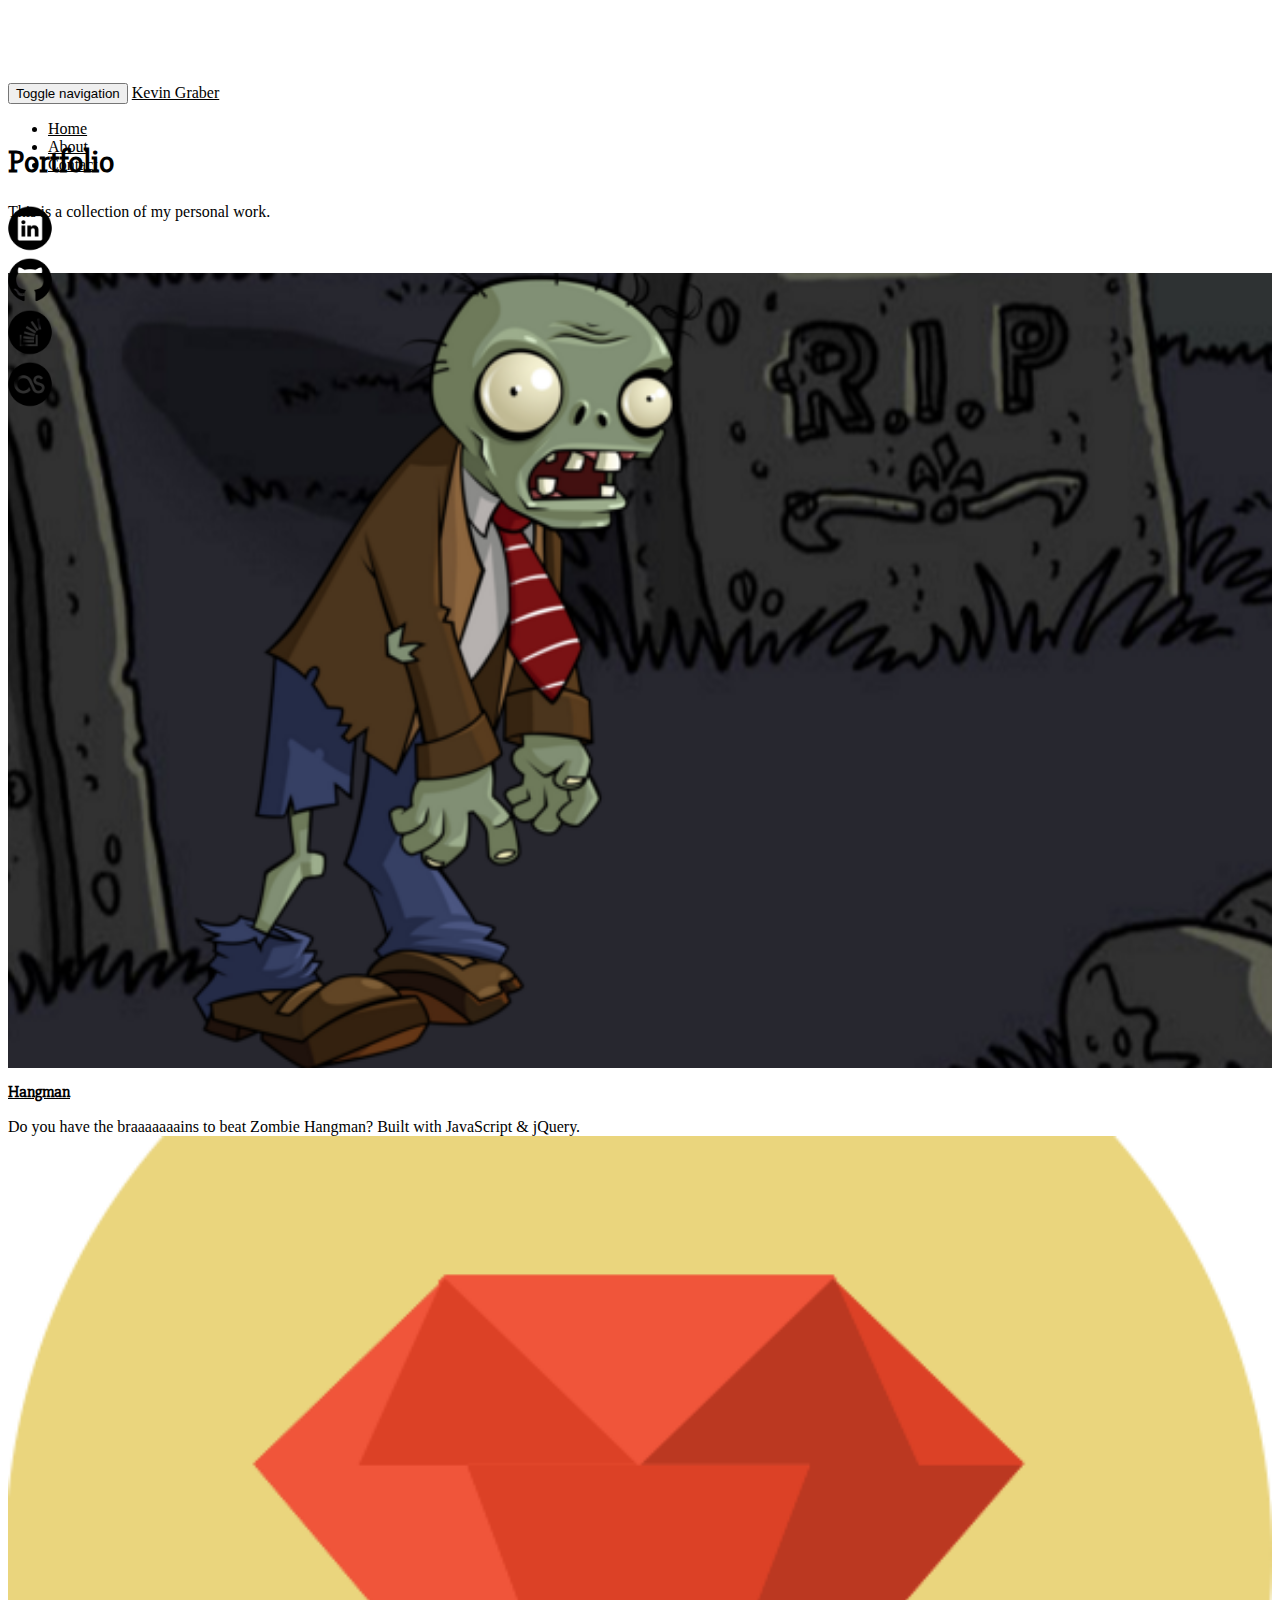
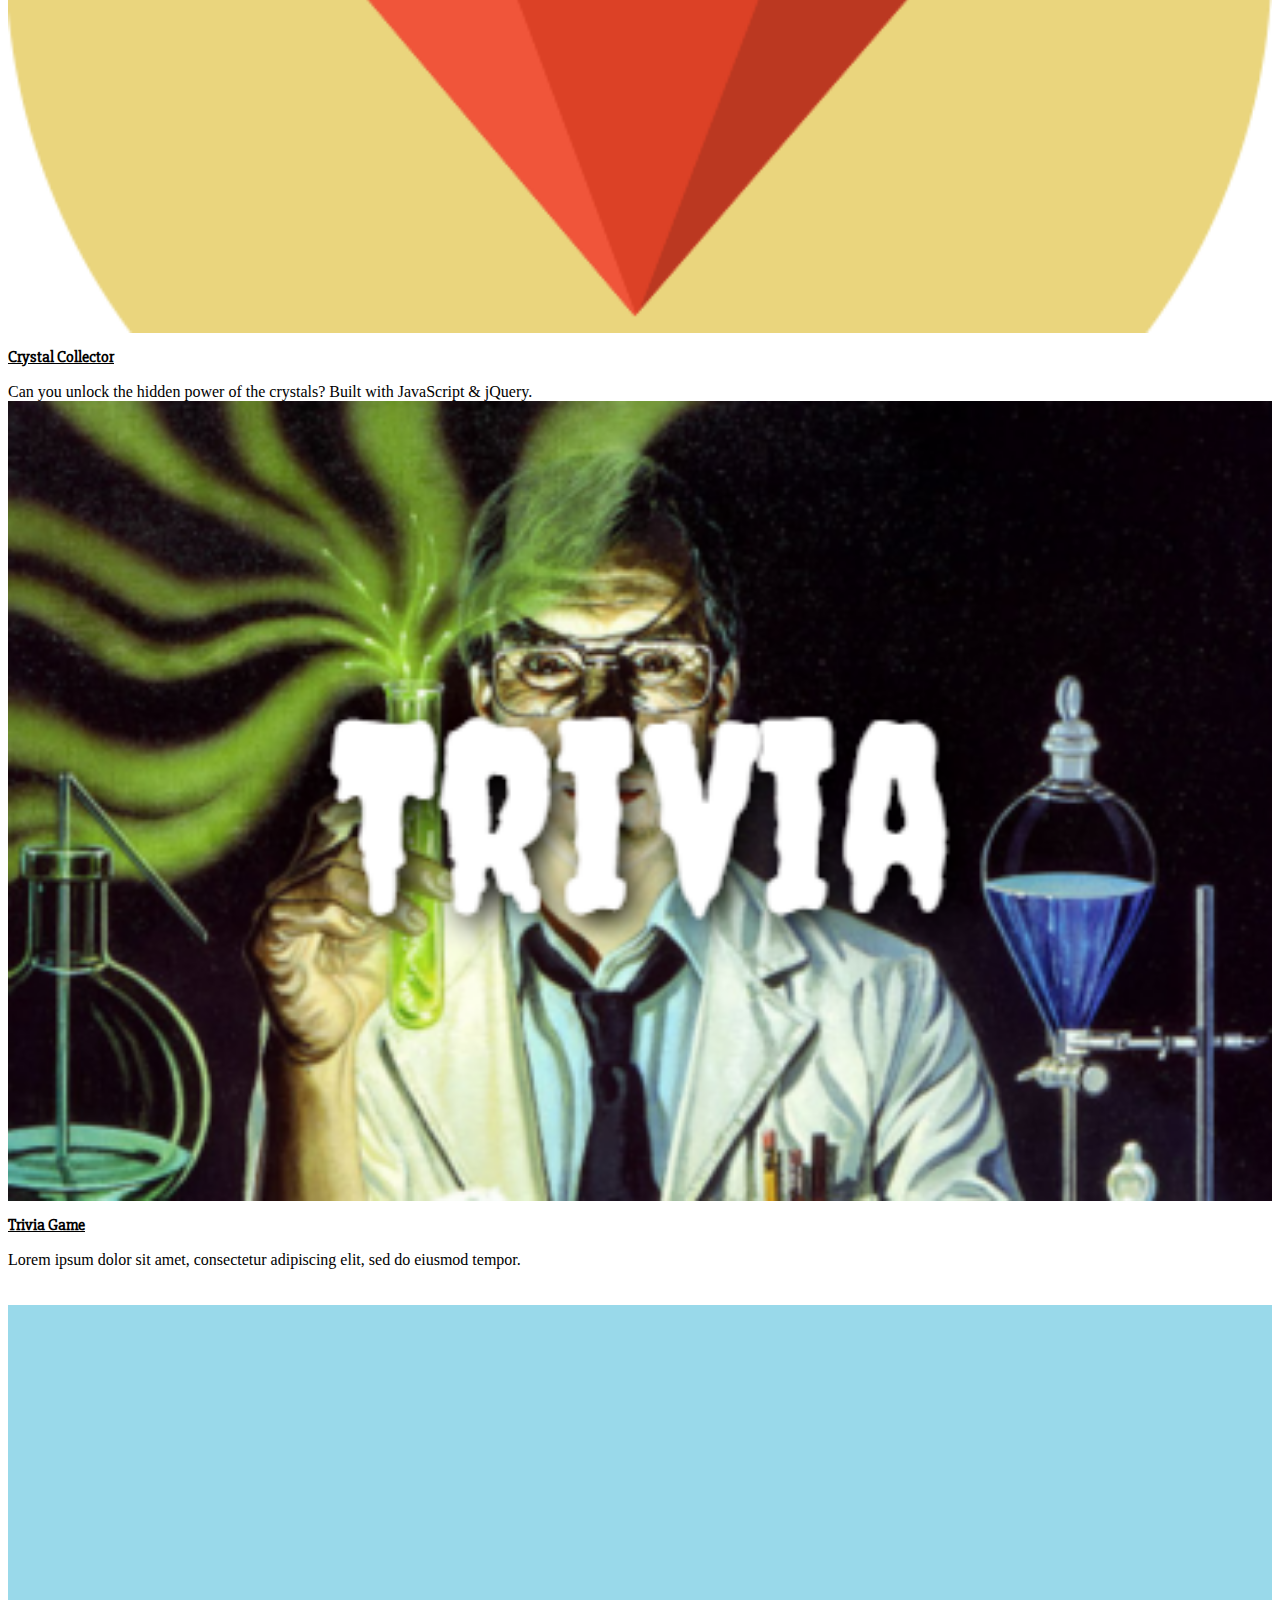
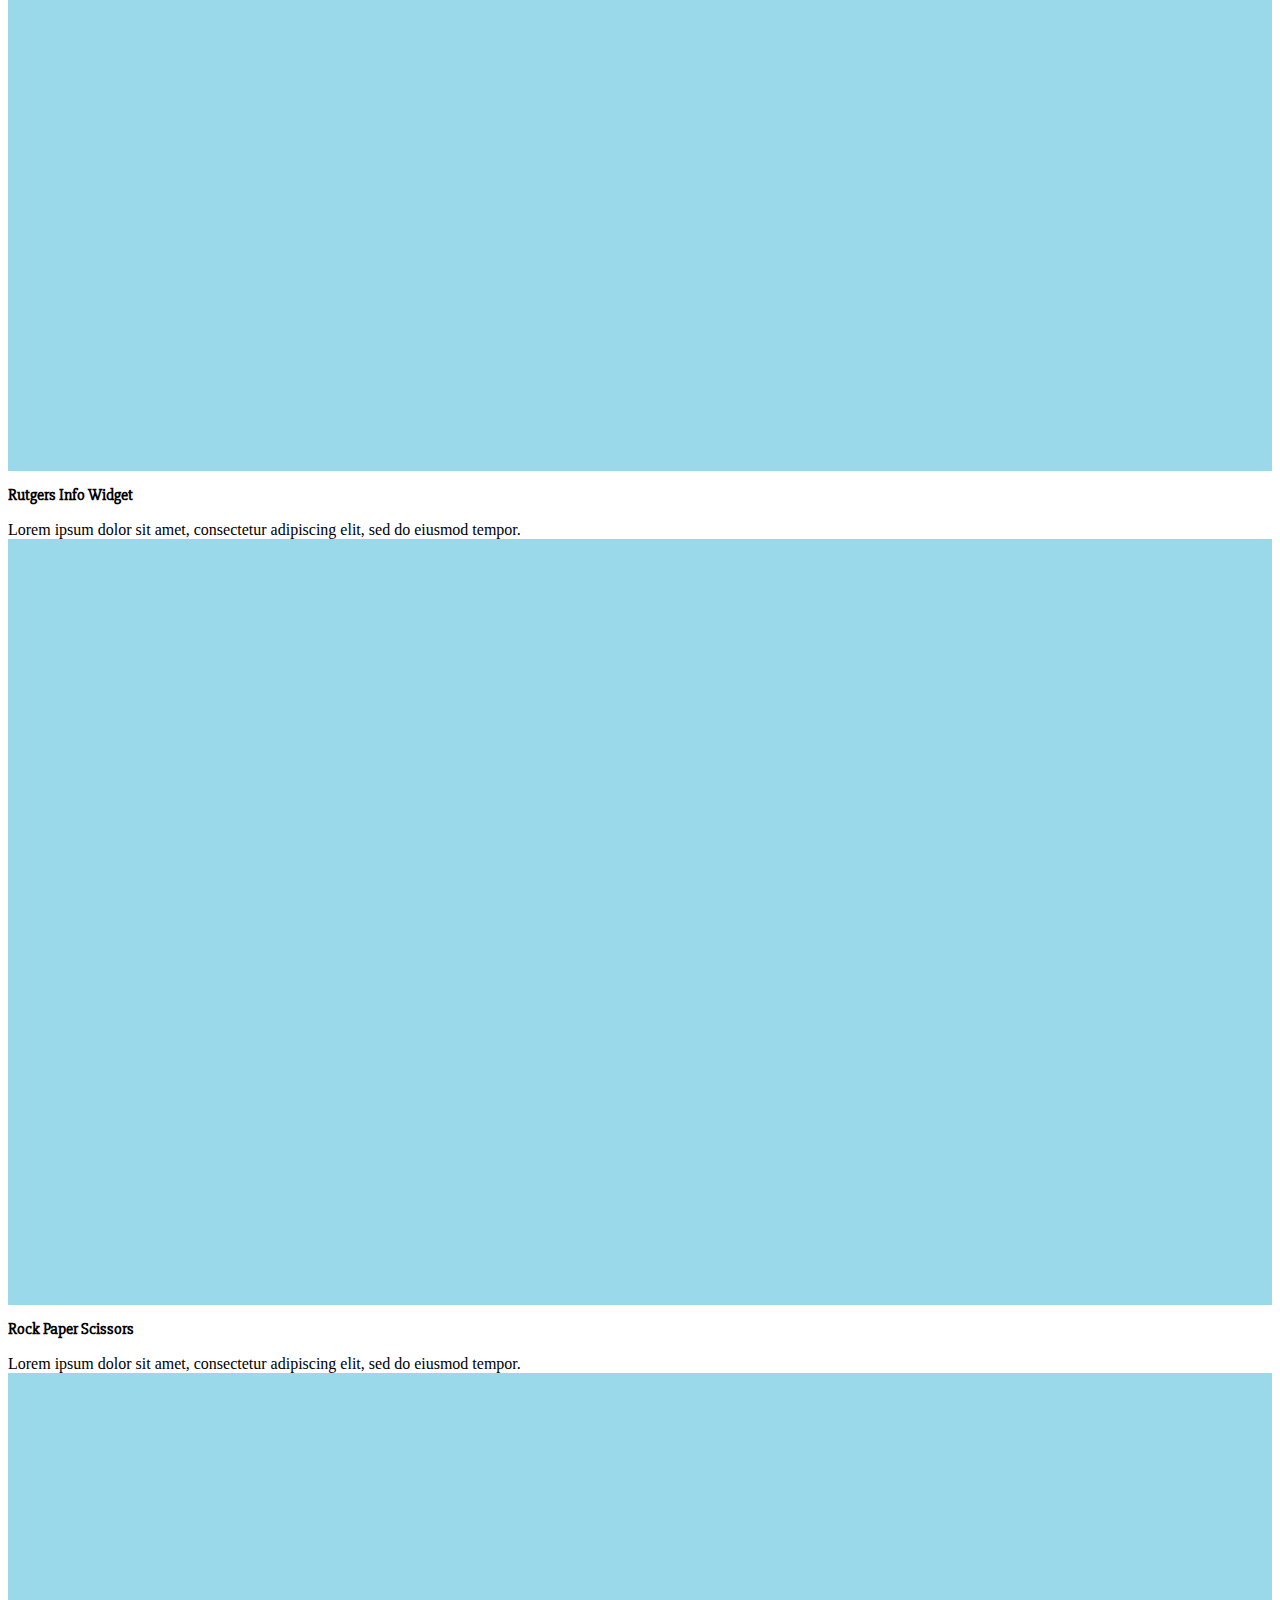
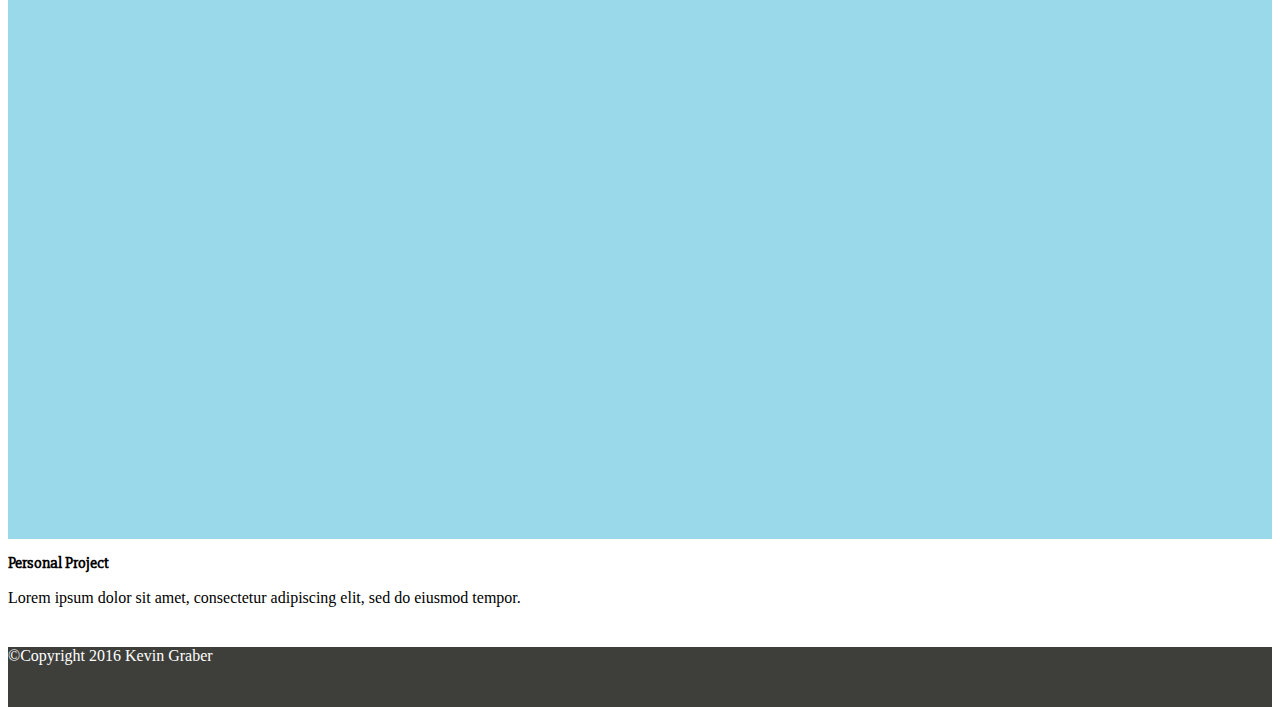
<file: index.html>
<!DOCTYPE html>
<html>

<head>
	<title>Home</title>
	<!-- linking to bootstrap's css -->
	<link rel="stylesheet" href="https://bootswatch.com/sandstone/bootstrap.min.css">
	<!-- linking to bootstrap jquery -->
	<script src="https://ajax.googleapis.com/ajax/libs/jquery/1.12.0/jquery.min.js"></script>
	<!-- linking to bootstrap javascript -->
	<script src="https://maxcdn.bootstrapcdn.com/bootstrap/3.3.6/js/bootstrap.min.js" integrity="sha384-0mSbJDEHialfmuBBQP6A4Qrprq5OVfW37PRR3j5ELqxss1yVqOtnepnHVP9aJ7xS" crossorigin="anonymous"></script>
	<!-- ensures proper rendering and touch zooming -->
	<meta name="viewport" content="width=device-width, initial-scale=1">
	<!-- my stylesheet -->
	<link rel="stylesheet" type="text/css" href="assets/css/style.css">
	<!-- some google fonts -->
	<link href='https://fonts.googleapis.com/css?family=Slabo+27px' rel='stylesheet' type='text/css'>
</head>

<body>
<div id="wrap">
	<!-- navbar that I copied from the Bootstrap site -->
	<nav class="navbar navbar-default navbar-fixed-top">
      <div class="container">
        <div class="navbar-header">
          <button type="button" class="navbar-toggle collapsed" data-toggle="collapse" data-target="#navbar" aria-expanded="false" aria-controls="navbar">
            <span class="sr-only">Toggle navigation</span>
            <span class="icon-bar"></span>
            <span class="icon-bar"></span>
            <span class="icon-bar"></span>
          </button>
          <a class="navbar-brand" href="#">Kevin Graber</a>
        </div>
        <div id="navbar" class="navbar-collapse collapse" aria-expanded="false" style="height: 0.8px;">
          <ul class="nav navbar-nav">
            <li class="active"><a href="index.html">Home</a></li>
            <li><a href="about.html">About</a></li>
            <li><a href="contact.html">Contact</a></li>
          </ul>
        </div><!--/.nav-collapse -->
      </div>
    </nav>

    <div class="container bot">

    	<!-- social media sidebar -->
    	<div id="socialBar">
    		<a href="https://www.linkedin.com/in/kevin-graber-a80bb4b9" target="_blank"><img src="assets/images/linkedin.png" class="social"></a>
    		<a href="https://github.com/kevingraber" target="_blank"><img src="assets/images/github.png" class="social"></a>
    		<a href="http://stackoverflow.com/users/5782050/k-graber" target="_blank"><img src="assets/images/stackoverflow.png" class="social"></a>
    		<a href="http://www.last.fm/user/Gandlefork" target="_blank"><img src="assets/images/lastfm.png" class="social"></a>
    	</div>

		<!-- page title -->
		<div class="row">
			<div class="col-md-10 col-md-offset-1">
				<h1>Portfolio</h1>
				<p>This is a collection of my personal work.</p>
			</div>
		</div>

		<br>
		<br>

		<!-- 1st row ofportfolio pictures -->
		<div class="row">
			<div class="col-md-10 col-md-offset-1">
				<div class="col-md-4 col-sm-4 text-center">
					<a href="https://aqueous-harbor-25629.herokuapp.com/" target="_blank">
						<img class="thumb img-thumbnail" src="assets/images/hangman.png">
					</a>
					<a href="https://aqueous-harbor-25629.herokuapp.com/" target="_blank">
						<p class="picture"><strong>Hangman</strong></p>
					</a>
					Do you have the braaaaaaains to beat Zombie Hangman? Built with JavaScript & jQuery.
				</div>
				<div class="col-md-4 col-sm-4 text-center">
					<a href="https://enigmatic-badlands-40526.herokuapp.com/" target="_blank">
						<img class="thumb img-thumbnail" src="assets/images/crystal.png">
					</a>
					<a href="https://enigmatic-badlands-40526.herokuapp.com/" target="_blank">
						<p class="picture"><strong>Crystal Collector</strong></p>
					</a>
					Can you unlock the hidden power of the crystals? Built with JavaScript & jQuery.
				</div><div class="col-md-4 col-sm-4 text-center">
					<a href="https://floating-cliffs-73783.herokuapp.com/" target="_blank">
						<img class="thumb img-thumbnail" src="assets/images/icon.png">
					</a>
					<a href="https://floating-cliffs-73783.herokuapp.com/" target="_blank">
						<p class="picture"><strong>Trivia Game</strong></p>
					</a>
					Lorem ipsum dolor sit amet, consectetur adipiscing elit, sed do eiusmod tempor.
				</div>
			</div>
		</div>

		<br>
		<br>

		<!-- 2nd row ofportfolio pictures -->
		<div class="row">
			<div class="col-md-10 col-md-offset-1">
				<div class="col-md-4 col-sm-4 text-center">
					<img class="thumb img-thumbnail" src="assets/images/control.png">
					<p class="picture"><strong>Rutgers Info Widget</strong></p>
					Lorem ipsum dolor sit amet, consectetur adipiscing elit, sed do eiusmod tempor.
				</div>
				<div class="col-md-4 col-sm-4 text-center">
					<img class="thumb img-thumbnail" src="assets/images/control.png">
					<p class="picture"><strong>Rock Paper Scissors</strong></p>
					Lorem ipsum dolor sit amet, consectetur adipiscing elit, sed do eiusmod tempor.
				</div><div class="col-md-4 col-sm-4 text-center">
					<img class="thumb img-thumbnail" src="assets/images/control.png">
					<p class="picture"><strong>Personal Project</strong></p>
					Lorem ipsum dolor sit amet, consectetur adipiscing elit, sed do eiusmod tempor.
				</div>
			</div>
		</div>

	</div>
	</div>

	<!-- footer -->
	<footer class="footer">
    	<div class="container">
        	<p class="text-center">&copyCopyright 2016 Kevin Graber</p>
      	</div>
    </footer>

</body>

</html>
</file>
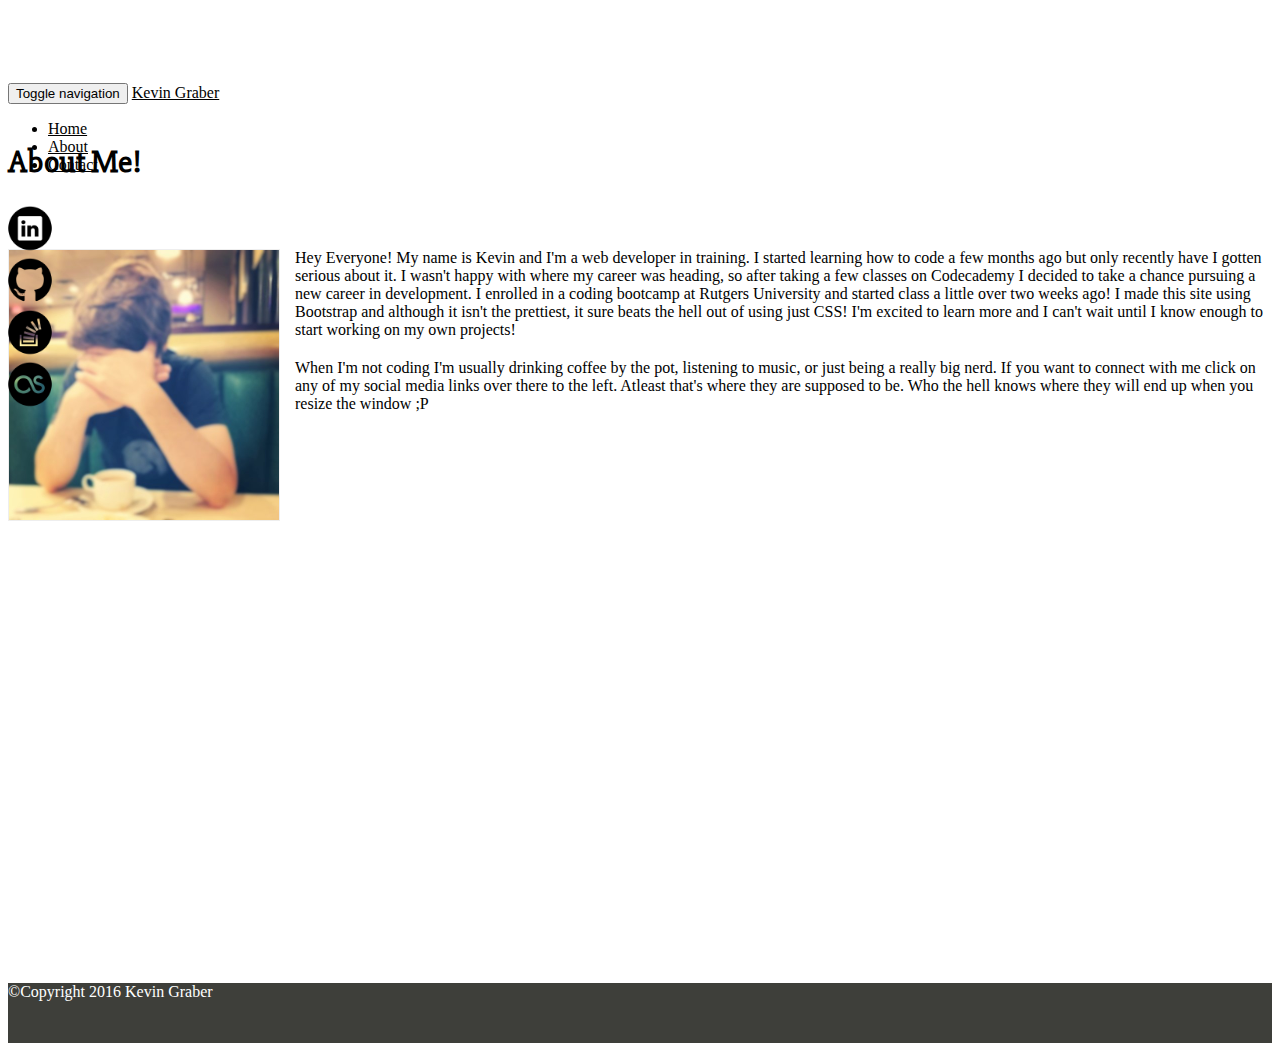
<file: about.html>
<!DOCTYPE html>
<html>

<head>
	<title>About Me</title>
	<!-- linking to bootstrap's css -->
	<link rel="stylesheet" href="https://bootswatch.com/sandstone/bootstrap.min.css">
	<!-- linking to bootstrap jquery -->
	<script src="https://ajax.googleapis.com/ajax/libs/jquery/1.12.0/jquery.min.js"></script>
	<!-- linking to bootstrap javascript -->
	<script src="https://maxcdn.bootstrapcdn.com/bootstrap/3.3.6/js/bootstrap.min.js" integrity="sha384-0mSbJDEHialfmuBBQP6A4Qrprq5OVfW37PRR3j5ELqxss1yVqOtnepnHVP9aJ7xS" crossorigin="anonymous"></script>
	<!-- ensures proper rendering and touch zooming -->
	<meta name="viewport" content="width=device-width, initial-scale=1">
	<!-- my stylesheet -->
	<link rel="stylesheet" type="text/css" href="assets/css/style.css">
	<!-- some google fonts -->
	<link href='https://fonts.googleapis.com/css?family=Slabo+27px' rel='stylesheet' type='text/css'>
</head>

<body>
	<div id="wrap">
		<!-- navbar that I copied from the Bootstrap site -->
		<nav class="navbar navbar-default navbar-fixed-top">
	      <div class="container">
	        <div class="navbar-header">
	          <button type="button" class="navbar-toggle collapsed" data-toggle="collapse" data-target="#navbar" aria-expanded="false" aria-controls="navbar">
	            <span class="sr-only">Toggle navigation</span>
	            <span class="icon-bar"></span>
	            <span class="icon-bar"></span>
	            <span class="icon-bar"></span>
	          </button>
	          <a class="navbar-brand" href="#">Kevin Graber</a>
	        </div>
	        <div id="navbar" class="navbar-collapse collapse" aria-expanded="false" style="height: 0.8px;">
	          <ul class="nav navbar-nav">
	            <li><a href="index.html">Home</a></li>
	            <li class="active"><a href="#about.html">About</a></li>
	            <li><a href="contact.html">Contact</a></li>
	          </ul>
	        </div><!--/.nav-collapse -->
	      </div>
	    </nav>

	    <div class="container">

	   		<!-- social media sidebar -->
	    	<div id="socialBar">
	    		<a href="https://www.linkedin.com/in/kevin-graber-a80bb4b9" target="_blank"><img src="assets/images/linkedin.png" class="social"></a>
	    		<a href="https://github.com/kevingraber" target="_blank"><img src="assets/images/github.png" class="social"></a>
	    		<a href="http://stackoverflow.com/users/5782050/k-graber" target="_blank"><img src="assets/images/stackoverflow.png" class="social"></a>
	    		<a href="http://www.last.fm/user/Gandlefork" target="_blank"><img src="assets/images/lastfm.png" class="social"></a>
	    	</div>

	    	<!-- page title -->
	    	<div class="row">
				<div class="col-md-10 col-md-offset-1">
					<h1>About Me!</h1>
				</div>
			</div>

			<br>
			<br>

			<!-- about content -->
			<div class="row">
				<div class="col-md-10 col-md-offset-1">
					<img class="profile img-circle" src="assets/images/profile.jpg">
					<p class="lessmargin">Hey Everyone! My name is Kevin and I'm a web developer in training. I started learning how to code a few months ago but only recently have I gotten serious about it. I wasn't happy with where my career was heading, so after taking a few classes on Codecademy I decided to take a chance pursuing a new career in development. I enrolled in a coding bootcamp at Rutgers University and started class a little over two weeks ago! I made this site using Bootstrap and although it isn't the prettiest, it sure beats the hell out of using just CSS! I'm excited to learn more and I can't wait until I know enough to start working on my own projects!</p>
					<p>When I'm not coding I'm usually drinking coffee by the pot, listening to music, or just being a really big nerd. If you want to connect with me click on any of my social media links over there to the left. Atleast that's where they are supposed to be. Who the hell knows where they will end up when you resize the window ;P</p>
				</div>
			</div>

		</div>
	</div>

	<!-- footer -->
	<footer class="footer">
    	<div class="container">
        	<p class="text-center">&copyCopyright 2016 Kevin Graber</p>
      	</div>
    </footer>

</body>

</html>
</file>
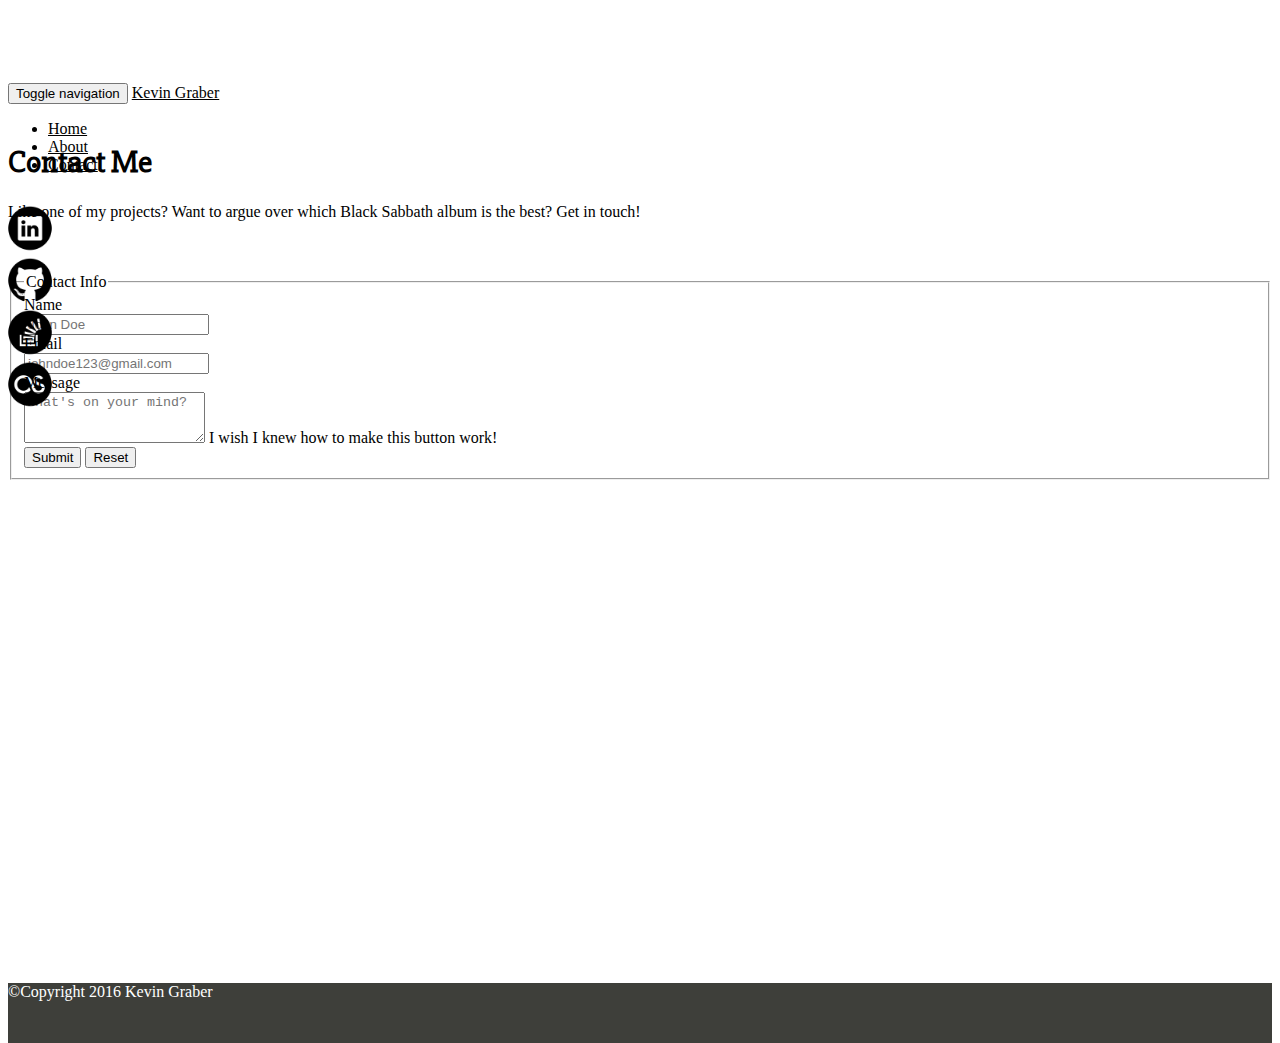
<file: contact.html>
<!DOCTYPE html>
<html>

<head>
	<title>Contact Me</title>
	<!-- linking to bootstrap's css -->
	<link rel="stylesheet" href="https://bootswatch.com/sandstone/bootstrap.min.css">
	<!-- linking to bootstrap jquery -->
	<script src="https://ajax.googleapis.com/ajax/libs/jquery/1.12.0/jquery.min.js"></script>
	<!-- linking to bootstrap javascript -->
	<script src="https://maxcdn.bootstrapcdn.com/bootstrap/3.3.6/js/bootstrap.min.js" integrity="sha384-0mSbJDEHialfmuBBQP6A4Qrprq5OVfW37PRR3j5ELqxss1yVqOtnepnHVP9aJ7xS" crossorigin="anonymous"></script>
	<!-- ensures proper rendering and touch zooming -->
	<meta name="viewport" content="width=device-width, initial-scale=1">
	<!-- my stylesheet -->
	<link rel="stylesheet" type="text/css" href="assets/css/style.css">
	<!-- some google fonts -->
	<link href='https://fonts.googleapis.com/css?family=Slabo+27px' rel='stylesheet' type='text/css'>
</head>

<body>
	<div id="wrap">
		<!-- navbar that I copied from the Bootstrap site -->
		<nav class="navbar navbar-default navbar-fixed-top">
	      <div class="container">
	        <div class="navbar-header">
	          <button type="button" class="navbar-toggle collapsed" data-toggle="collapse" data-target="#navbar" aria-expanded="false" aria-controls="navbar">
	            <span class="sr-only">Toggle navigation</span>
	            <span class="icon-bar"></span>
	            <span class="icon-bar"></span>
	            <span class="icon-bar"></span>
	          </button>
	          <a class="navbar-brand" href="#">Kevin Graber</a>
	        </div>
	        <div id="navbar" class="navbar-collapse collapse" aria-expanded="false" style="height: 0.8px;">
	          <ul class="nav navbar-nav">
	            <li><a href="index.html">Home</a></li>
	            <li><a href="about.html">About</a></li>
	            <li class="active"><a href="contact.html">Contact</a></li>
	          </ul>
	        </div><!--/.nav-collapse -->
	      </div>
	    </nav>

	    <div class="container">

	   		<!-- social media sidebar -->
	    	<div id="socialBar">
	    		<a href="https://www.linkedin.com/in/kevin-graber-a80bb4b9" target="_blank"><img src="assets/images/linkedin.png" class="social"></a>
	    		<a href="https://github.com/kevingraber" target="_blank"><img src="assets/images/github.png" class="social"></a>
	    		<a href="http://stackoverflow.com/users/5782050/k-graber" target="_blank"><img src="assets/images/stackoverflow.png" class="social"></a>
	    		<a href="http://www.last.fm/user/Gandlefork" target="_blank"><img src="assets/images/lastfm.png" class="social"></a>
	    	</div>

	    	<!-- page title -->
	    	<div class="row">
				<div class="col-md-10 col-md-offset-1">
					<h1>Contact Me</h1>
					<p>Like one of my projects? Want to argue over which Black Sabbath album is the best? Get in touch!</p>
				</div>
			</div>

			<br>
			<br>

			<!-- the contact form -->
			<div class="col-lg-8 col-lg-offset-2 col-md-8 col-md-offset-2">
		        <div class="well bs-component">
		            <form class="form-horizontal" action="MAILTO:kjg310@gmail.com" method="post" enctype="text/plain">
		                <fieldset>
				      		<legend>Contact Info</legend>
				      		<div class="form-group">
				        		<label for="inputName" class="col-lg-2 control-label">Name</label>
				        		<div class="col-lg-10">
				          			<input type="text" class="form-control" id="inputName" name="name" placeholder="John Doe">
				       			</div>
				      		</div>
				      		<div class="form-group">
				        		<label for="inputEmail" class="col-lg-2 control-label">Email</label>
				        		<div class="col-lg-10">
				          			<input type="text" class="form-control" id="inputEmail" name="email" placeholder="johndoe123@gmail.com">
				       			</div>
				      		</div>
				      		<div class="form-group">
				        		<label for="textArea" class="col-lg-2 control-label">Message</label>
				        		<div class="col-lg-10">
				          			<textarea class="form-control" rows="3" id="textArea" name="message" placeholder="What's on your mind?"></textarea>
				          			<span class="help-block">I wish I knew how to make this button work!</span>
				        		</div>
				      		</div>                 
				      		<div class="form-group">
				        		<div class="col-lg-10 col-lg-offset-2">
				          			<button type="submit" class="btn btn-primary">Submit</button>
				          			<button type="reset" class="btn btn-primary">Reset</button>
				        		</div>
				      		</div>
		                </fieldset>
		            </form>
		        <div id="source-button" class="btn btn-primary btn-xs" style="display: none;">&lt; &gt;</div></div>
		    </div>
		</div>
	</div>

	<!-- footer -->
	<footer class="footer">
    	<div class="container">
        	<p class="text-center">&copyCopyright 2016 Kevin Graber</p>
      	</div>
    </footer>

</body>

</html>
</file>
<file: assets/css/style.css>
.jumbotron img {
	max-width: 100%
}

a {
	color:black;
}

body {
	padding-top:75px;
}

h1 {
	font-family: 'Slabo 27px', serif;
}

p {
	margin-top:20px;
}

footer {
	background-color: #3e3f3a;
	margin-top:40px;
}

footer p {
	margin-bottom:20px;
	color:white;
}

.thumb {
	width:100%;
}

.social {
	height:50px;
	width:50px;
	display:block;
	margin-top:2px;
}

.profile {
	height:270px;
	width:270px;
	float:left;
	margin-right:15px;
	border-style: groove;
	border-width:1px;
}

.lessmargin {
	margin-top:10px;
}

.social:hover {
	-ms-transform: rotate(-10deg);
	-webkit-transform: rotate(-10deg);
	-moz-transform: rotate(-10deg);
	-o-transform: rotate(-10deg);
	transform: rotate(-10deg);
}

#socialBar {
	position:fixed;
	top:200px;
	left:5px;
}

.picture {
	margin-top:10px;
	font-size:16px;
	font-family: 'Slabo 27px', serif;
}

.bot {
	margin-bottom:40px;
}

/*makes the portfolio pictures fade over 1second*/
@keyframes fade {
	from {opacity: 1;}
   	to {opacity: .4;}
}

.thumb:hover {
	animation-name: fade;
    animation-duration: 1s;
    animation-fill-mode: forwards;
}

/*sticky footer experiment*/

html, body {
	height:100%;
}

#wrap {
	min-height:100%;
	height:auto;
	margin:0 auto -100px;
	padding: 0 0 60px;
}

.footer {
	height:60px;
}

/*the social bar will disappear when the screen gets too small*/
@media screen and (max-width:820px) {
	#socialBar {
		display:none;
	}
}
</file>
